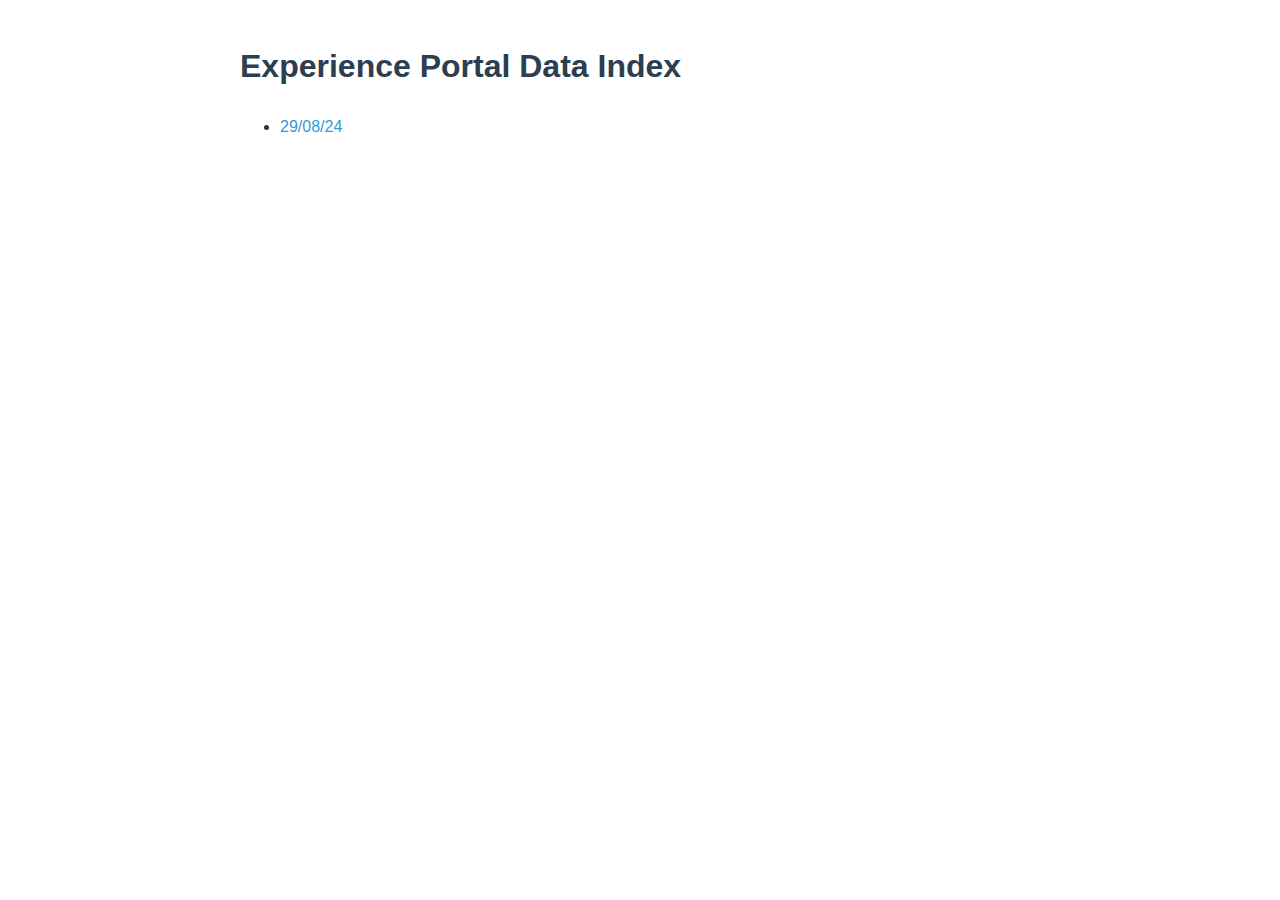
<file: output/index.html>
<!DOCTYPE html>
    <html lang="en">
    <head>
        <meta charset="UTF-8">
        <meta name="viewport" content="width=device-width, initial-scale=1.0">
        <title>Experience Portal Data Index</title>
        <link rel="stylesheet" href="styles.css">
    </head>
    <body>
        <h1>Experience Portal Data Index</h1>
        <ul>
    <li><a href="report_29_08_24.html">29/08/24</a></li>
        </ul>
    </body>
    </html>
</file>
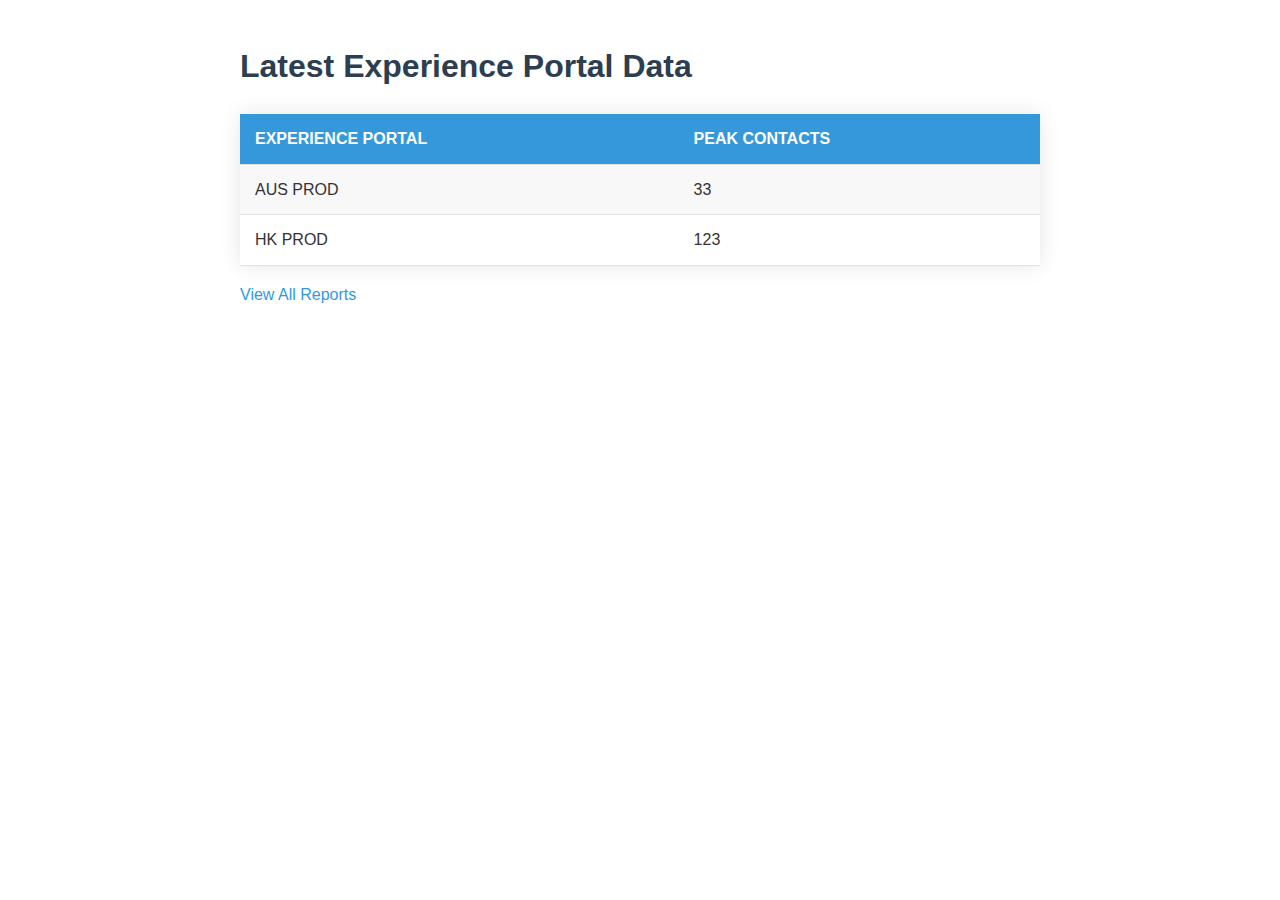
<file: output/output.html>
<!DOCTYPE html>
    <html lang="en">
    <head>
        <meta charset="UTF-8">
        <meta name="viewport" content="width=device-width, initial-scale=1.0">
        <title>Latest Experience Portal Data</title>
        <link rel="stylesheet" href="styles.css">
    </head>
    <body>
        <h1>Latest Experience Portal Data</h1>
        <table>
            <tr>
                <th>Experience Portal</th>
                <th>Peak Contacts</th>
            </tr>
    
            <tr>
                <td>AUS PROD</td>
                <td>33</td>
            </tr>
        
            <tr>
                <td>HK PROD</td>
                <td>123</td>
            </tr>
        
        </table>
        <p><a href="index.html">View All Reports</a></p>
    </body>
    </html>
</file>
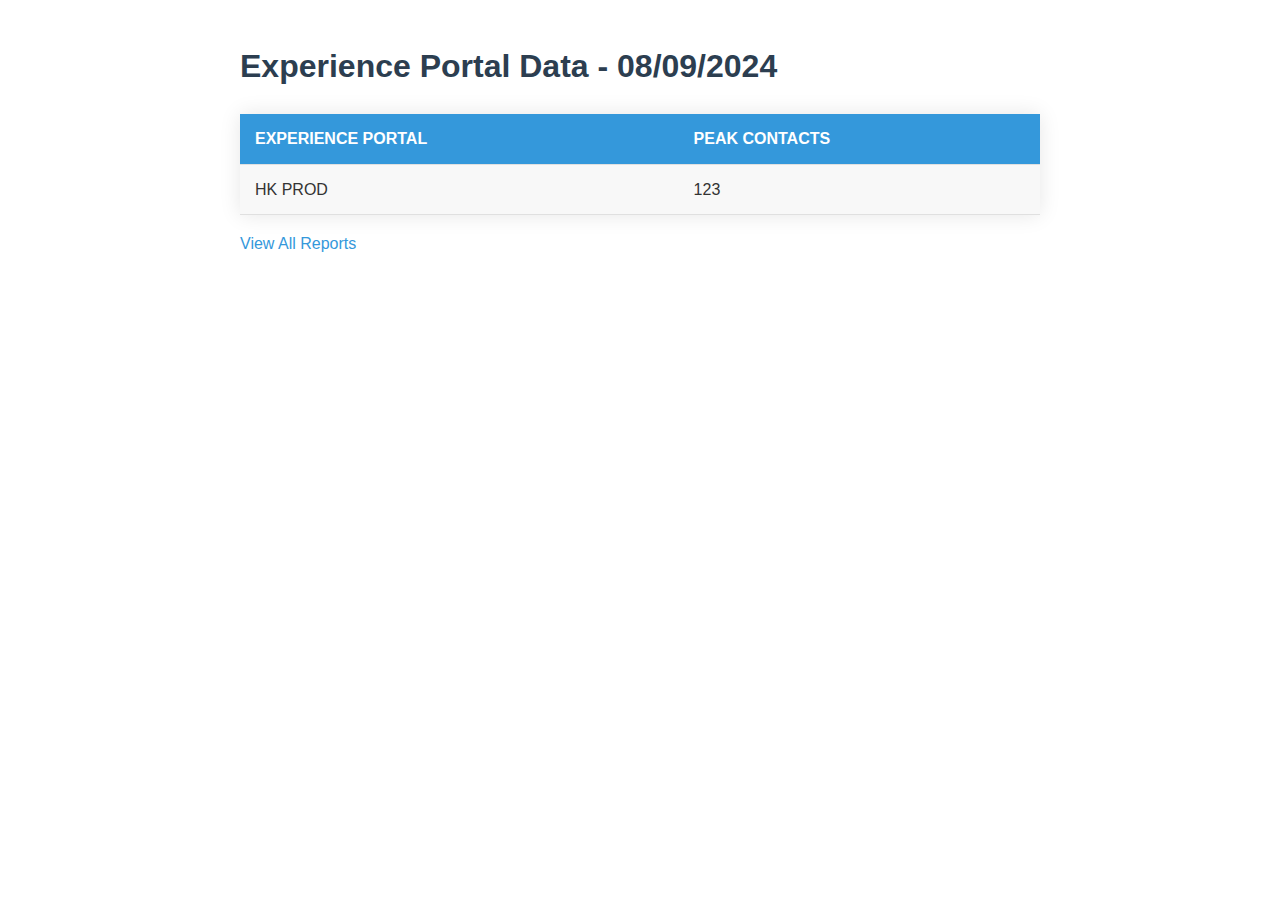
<file: output/report_08092024.html>
<!DOCTYPE html>
    <html lang="en">
    <head>
        <meta charset="UTF-8">
        <meta name="viewport" content="width=device-width, initial-scale=1.0">
        <title>Experience Portal Data - 08/09/2024</title>
        <link rel="stylesheet" href="styles.css">
    </head>
    <body>
        <h1>Experience Portal Data - 08/09/2024</h1>
        <table>
            <tr>
                <th>Experience Portal</th>
                <th>Peak Contacts</th>
            </tr>
    
            <tr>
                <td>HK PROD</td>
                <td>123</td>
            </tr>
        
        </table>
        <p><a href="index.html">View All Reports</a></p>
    </body>
    </html>
</file>
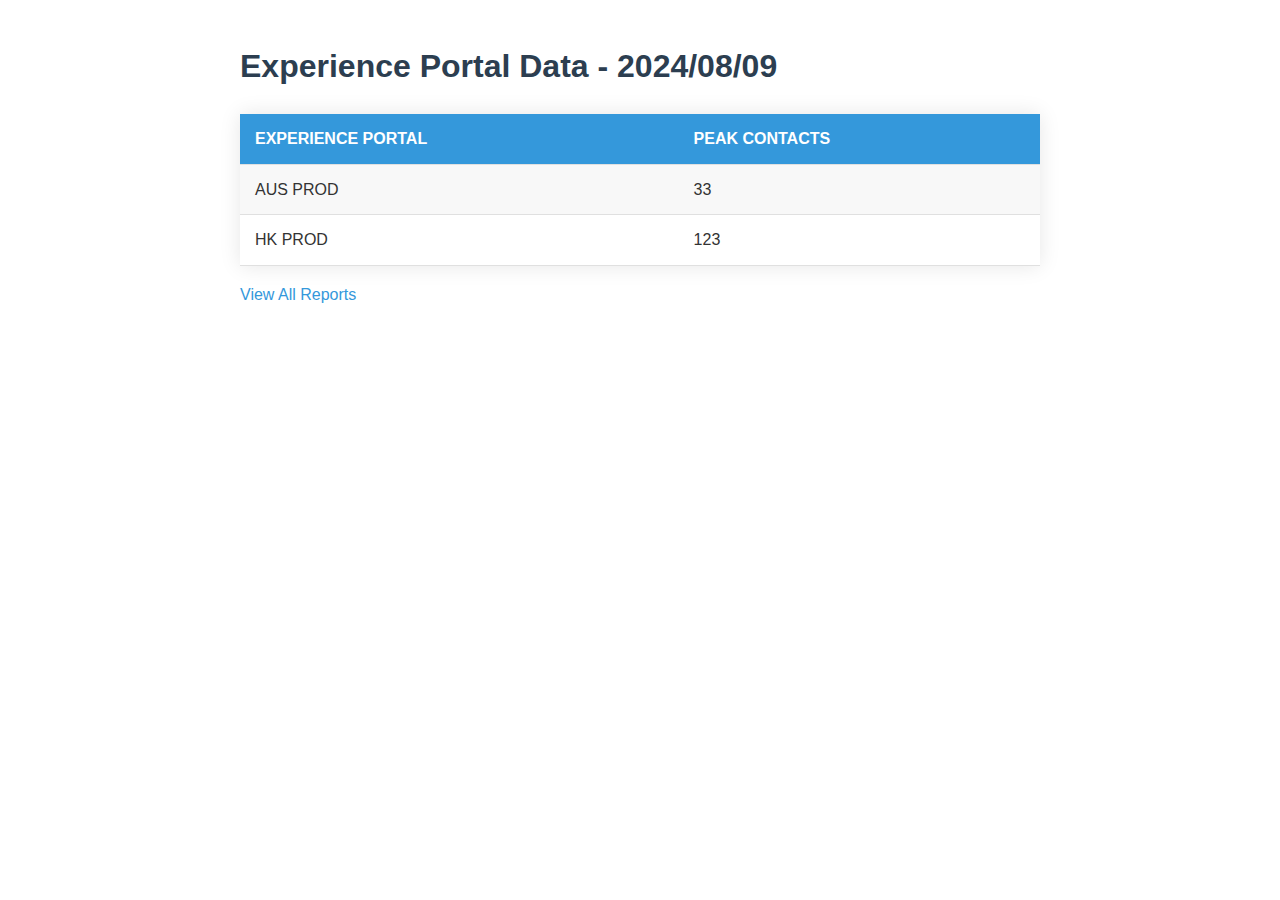
<file: output/report_20240809.html>
<!DOCTYPE html>
    <html lang="en">
    <head>
        <meta charset="UTF-8">
        <meta name="viewport" content="width=device-width, initial-scale=1.0">
        <title>Experience Portal Data - 2024/08/09</title>
        <link rel="stylesheet" href="styles.css">
    </head>
    <body>
        <h1>Experience Portal Data - 2024/08/09</h1>
        <table>
            <tr>
                <th>Experience Portal</th>
                <th>Peak Contacts</th>
            </tr>
    
            <tr>
                <td>AUS PROD</td>
                <td>33</td>
            </tr>
        
            <tr>
                <td>HK PROD</td>
                <td>123</td>
            </tr>
        
        </table>
        <p><a href="index.html">View All Reports</a></p>
    </body>
    </html>
</file>
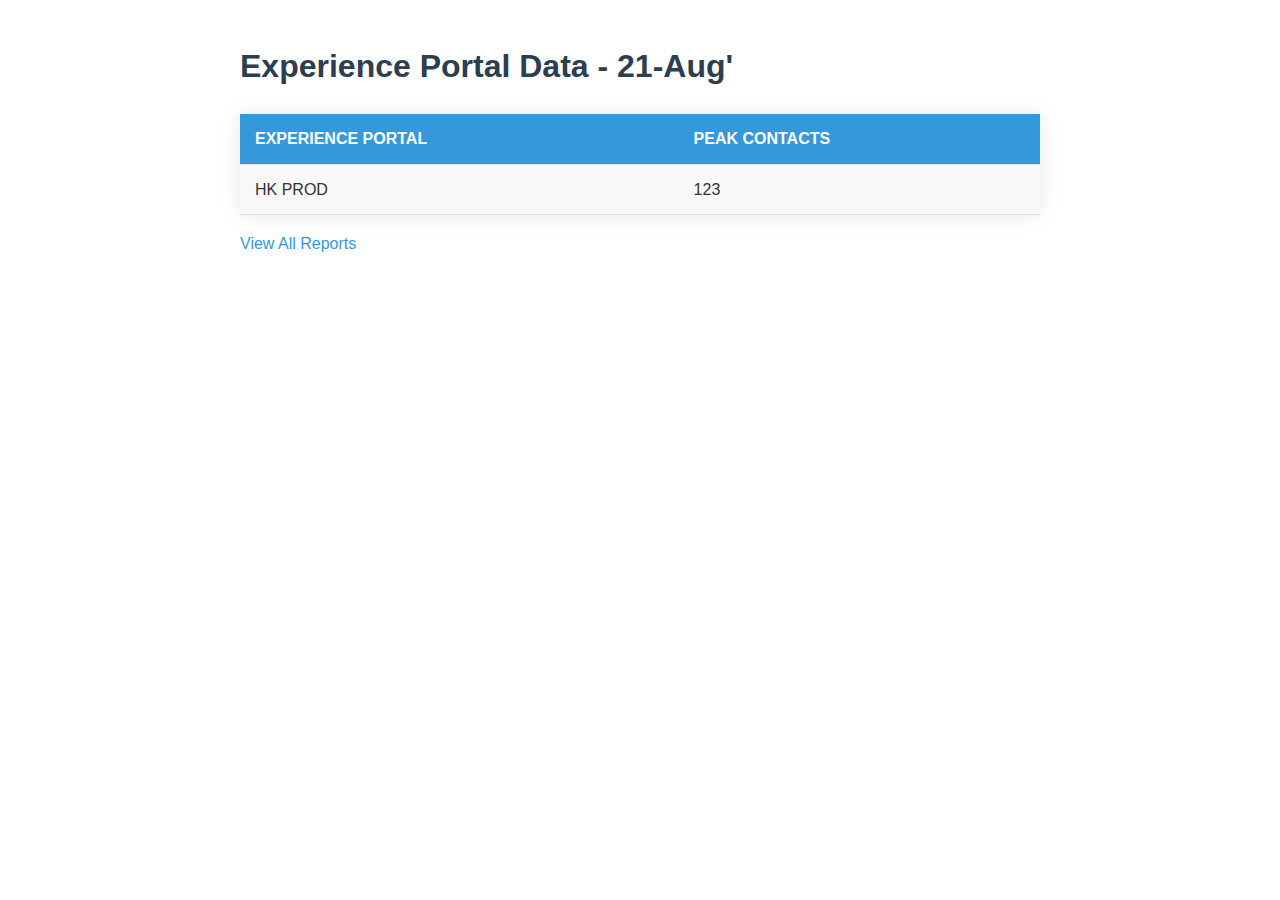
<file: output/report_21-Aug'.html>
<!DOCTYPE html>
    <html lang="en">
    <head>
        <meta charset="UTF-8">
        <meta name="viewport" content="width=device-width, initial-scale=1.0">
        <title>Experience Portal Data - 21-Aug'</title>
        <link rel="stylesheet" href="styles.css">
    </head>
    <body>
        <h1>Experience Portal Data - 21-Aug'</h1>
        <table>
            <tr>
                <th>Experience Portal</th>
                <th>Peak Contacts</th>
            </tr>
    
            <tr>
                <td>HK PROD</td>
                <td>123</td>
            </tr>
        
        </table>
        <p><a href="index.html">View All Reports</a></p>
    </body>
    </html>
</file>
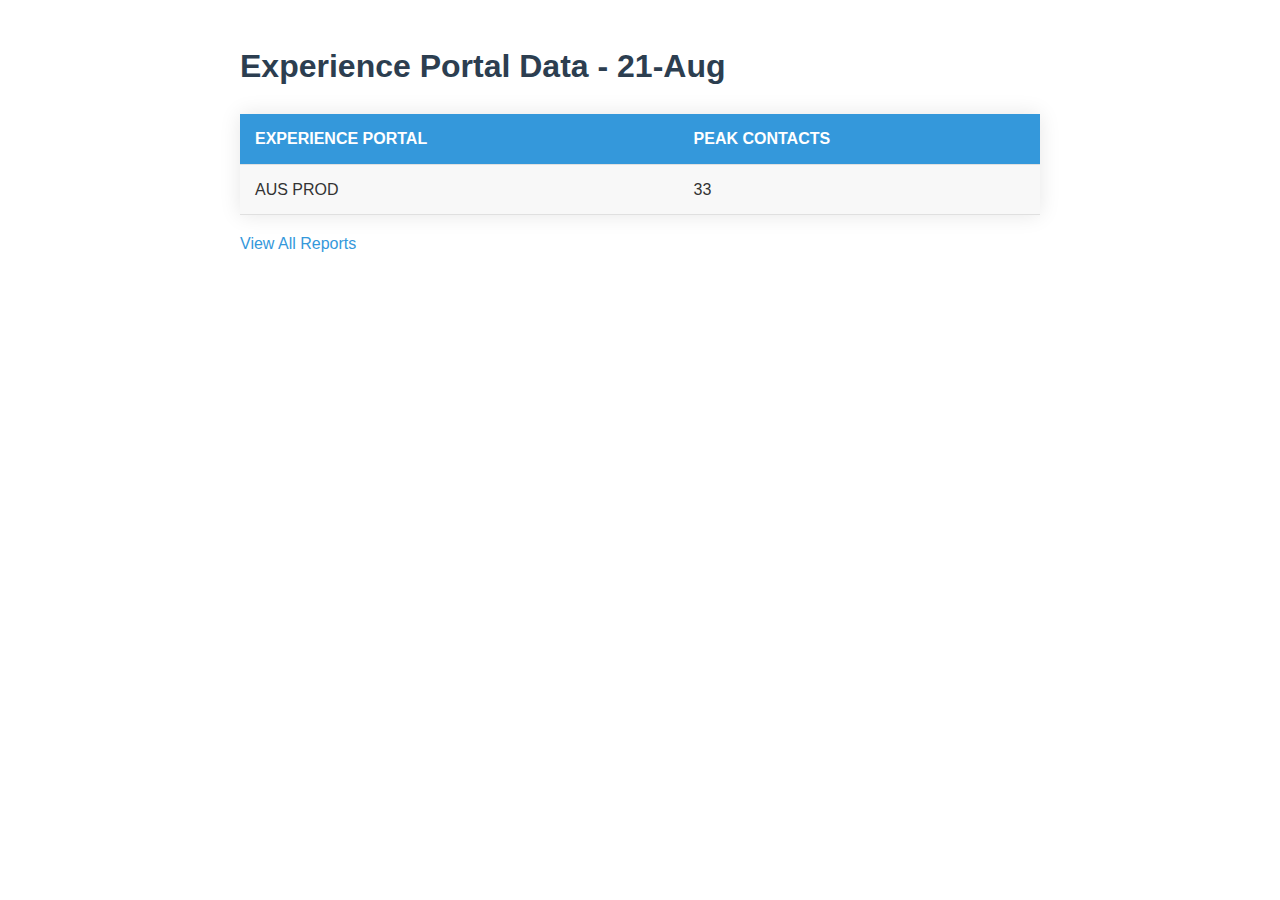
<file: output/report_21-Aug.html>
<!DOCTYPE html>
    <html lang="en">
    <head>
        <meta charset="UTF-8">
        <meta name="viewport" content="width=device-width, initial-scale=1.0">
        <title>Experience Portal Data - 21-Aug</title>
        <link rel="stylesheet" href="styles.css">
    </head>
    <body>
        <h1>Experience Portal Data - 21-Aug</h1>
        <table>
            <tr>
                <th>Experience Portal</th>
                <th>Peak Contacts</th>
            </tr>
    
            <tr>
                <td>AUS PROD</td>
                <td>33</td>
            </tr>
        
        </table>
        <p><a href="index.html">View All Reports</a></p>
    </body>
    </html>
</file>
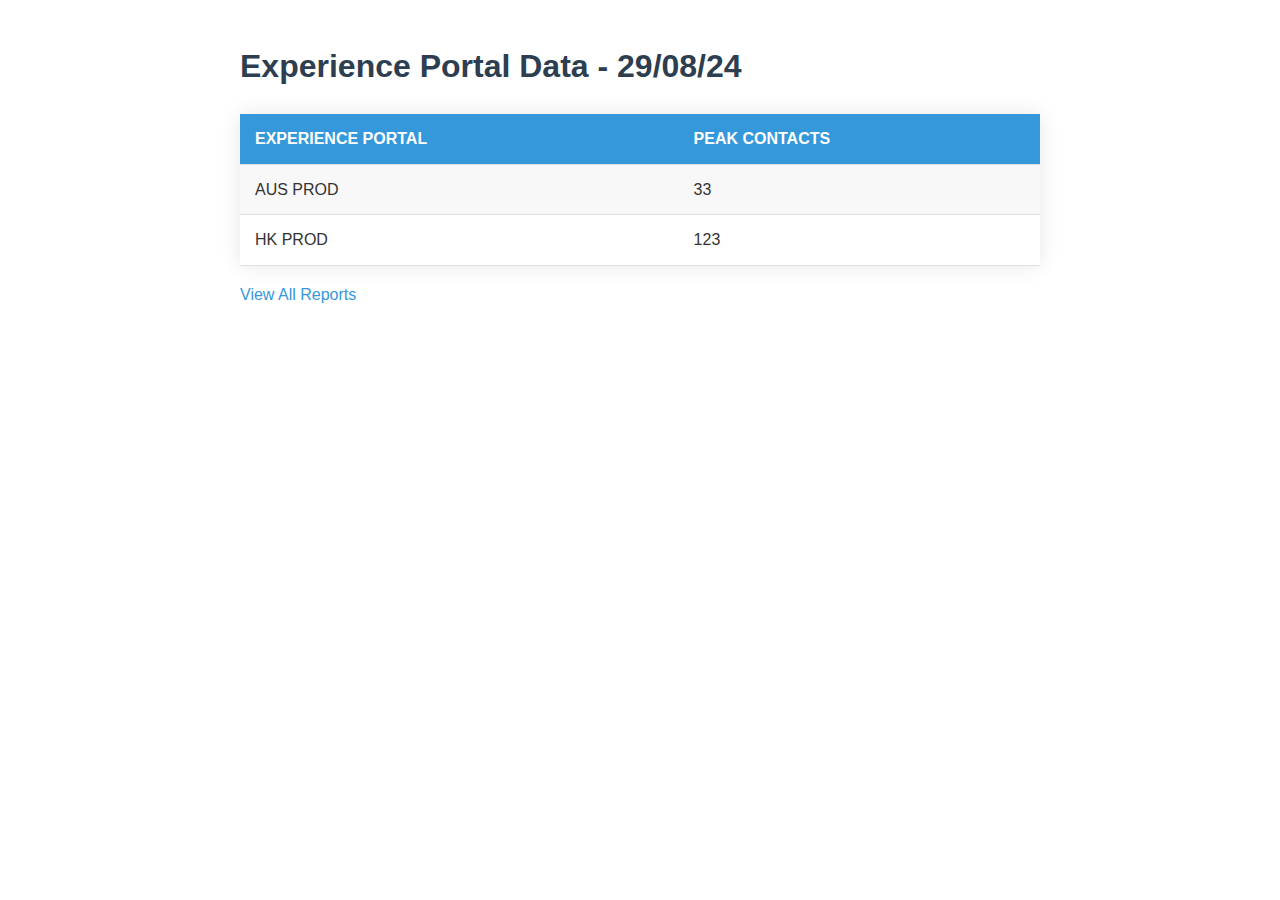
<file: output/report_29_08_24.html>
<!DOCTYPE html>
    <html lang="en">
    <head>
        <meta charset="UTF-8">
        <meta name="viewport" content="width=device-width, initial-scale=1.0">
        <title>Experience Portal Data - 29/08/24</title>
        <link rel="stylesheet" href="styles.css">
    </head>
    <body>
        <h1>Experience Portal Data - 29/08/24</h1>
        <table>
            <tr>
                <th>Experience Portal</th>
                <th>Peak Contacts</th>
            </tr>
    
            <tr>
                <td>AUS PROD</td>
                <td>33</td>
            </tr>
        
            <tr>
                <td>HK PROD</td>
                <td>123</td>
            </tr>
        
        </table>
        <p><a href="index.html">View All Reports</a></p>
    </body>
    </html>
</file>
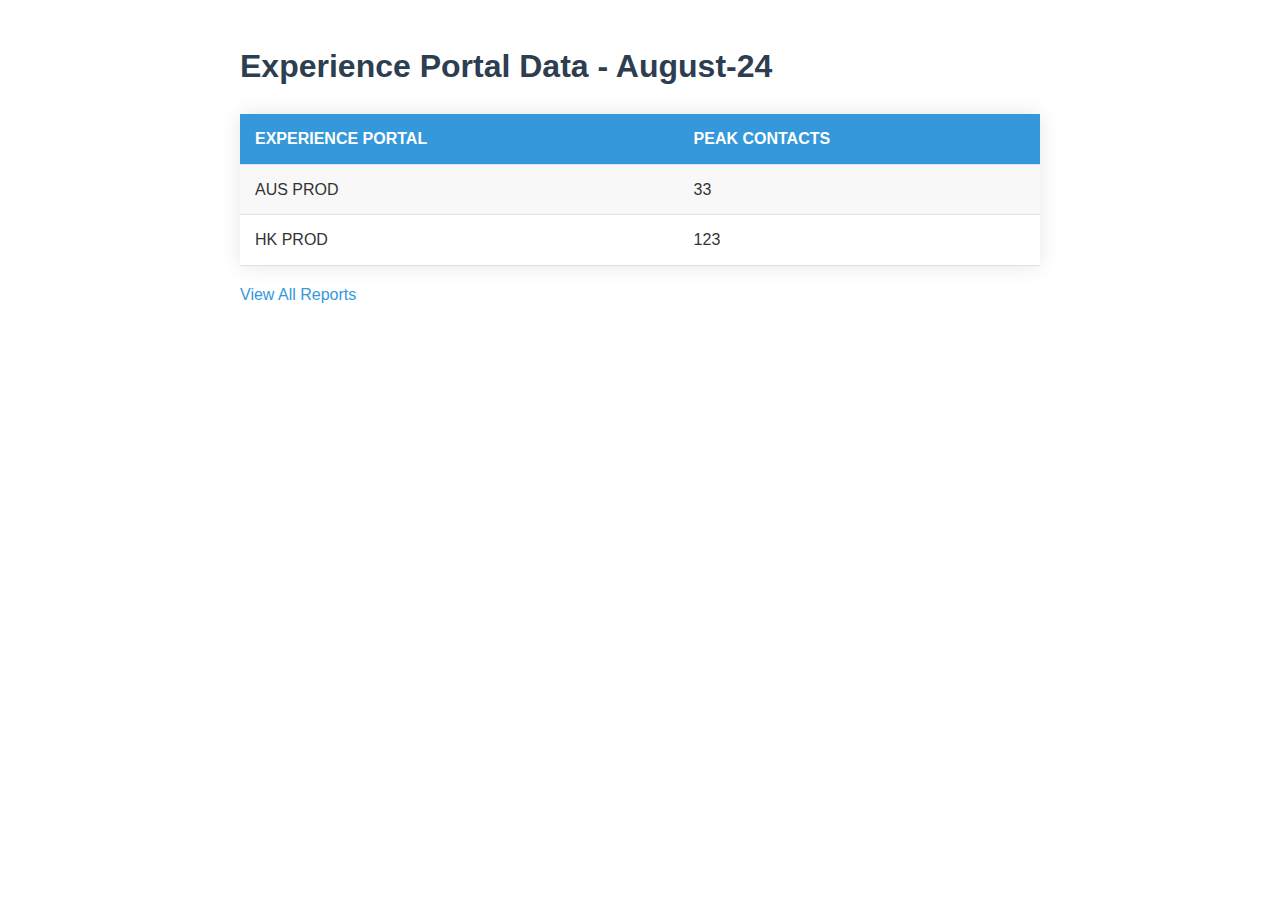
<file: output/report_August-24.html>
<!DOCTYPE html>
    <html lang="en">
    <head>
        <meta charset="UTF-8">
        <meta name="viewport" content="width=device-width, initial-scale=1.0">
        <title>Experience Portal Data - August-24</title>
        <link rel="stylesheet" href="styles.css">
    </head>
    <body>
        <h1>Experience Portal Data - August-24</h1>
        <table>
            <tr>
                <th>Experience Portal</th>
                <th>Peak Contacts</th>
            </tr>
    
            <tr>
                <td>AUS PROD</td>
                <td>33</td>
            </tr>
        
            <tr>
                <td>HK PROD</td>
                <td>123</td>
            </tr>
        
        </table>
        <p><a href="index.html">View All Reports</a></p>
    </body>
    </html>
</file>
<file: output/styles.css>
body {
        font-family: Arial, sans-serif;
        line-height: 1.6;
        color: #333;
        max-width: 800px;
        margin: 0 auto;
        padding: 20px;
    }
    h1 {
        color: #2c3e50;
    }
    table {
        width: 100%;
        border-collapse: collapse;
        margin-top: 20px;
        box-shadow: 0 0 20px rgba(0, 0, 0, 0.1);
    }
    th, td {
        padding: 12px 15px;
        text-align: left;
        border-bottom: 1px solid #e0e0e0;
    }
    th {
        background-color: #3498db;
        color: white;
        text-transform: uppercase;
        font-weight: bold;
    }
    tr:nth-child(even) {
        background-color: #f8f8f8;
    }
    tr:hover {
        background-color: #e8f4f8;
    }
    a {
        color: #3498db;
        text-decoration: none;
    }
    a:hover {
        text-decoration: underline;
    }
</file>
